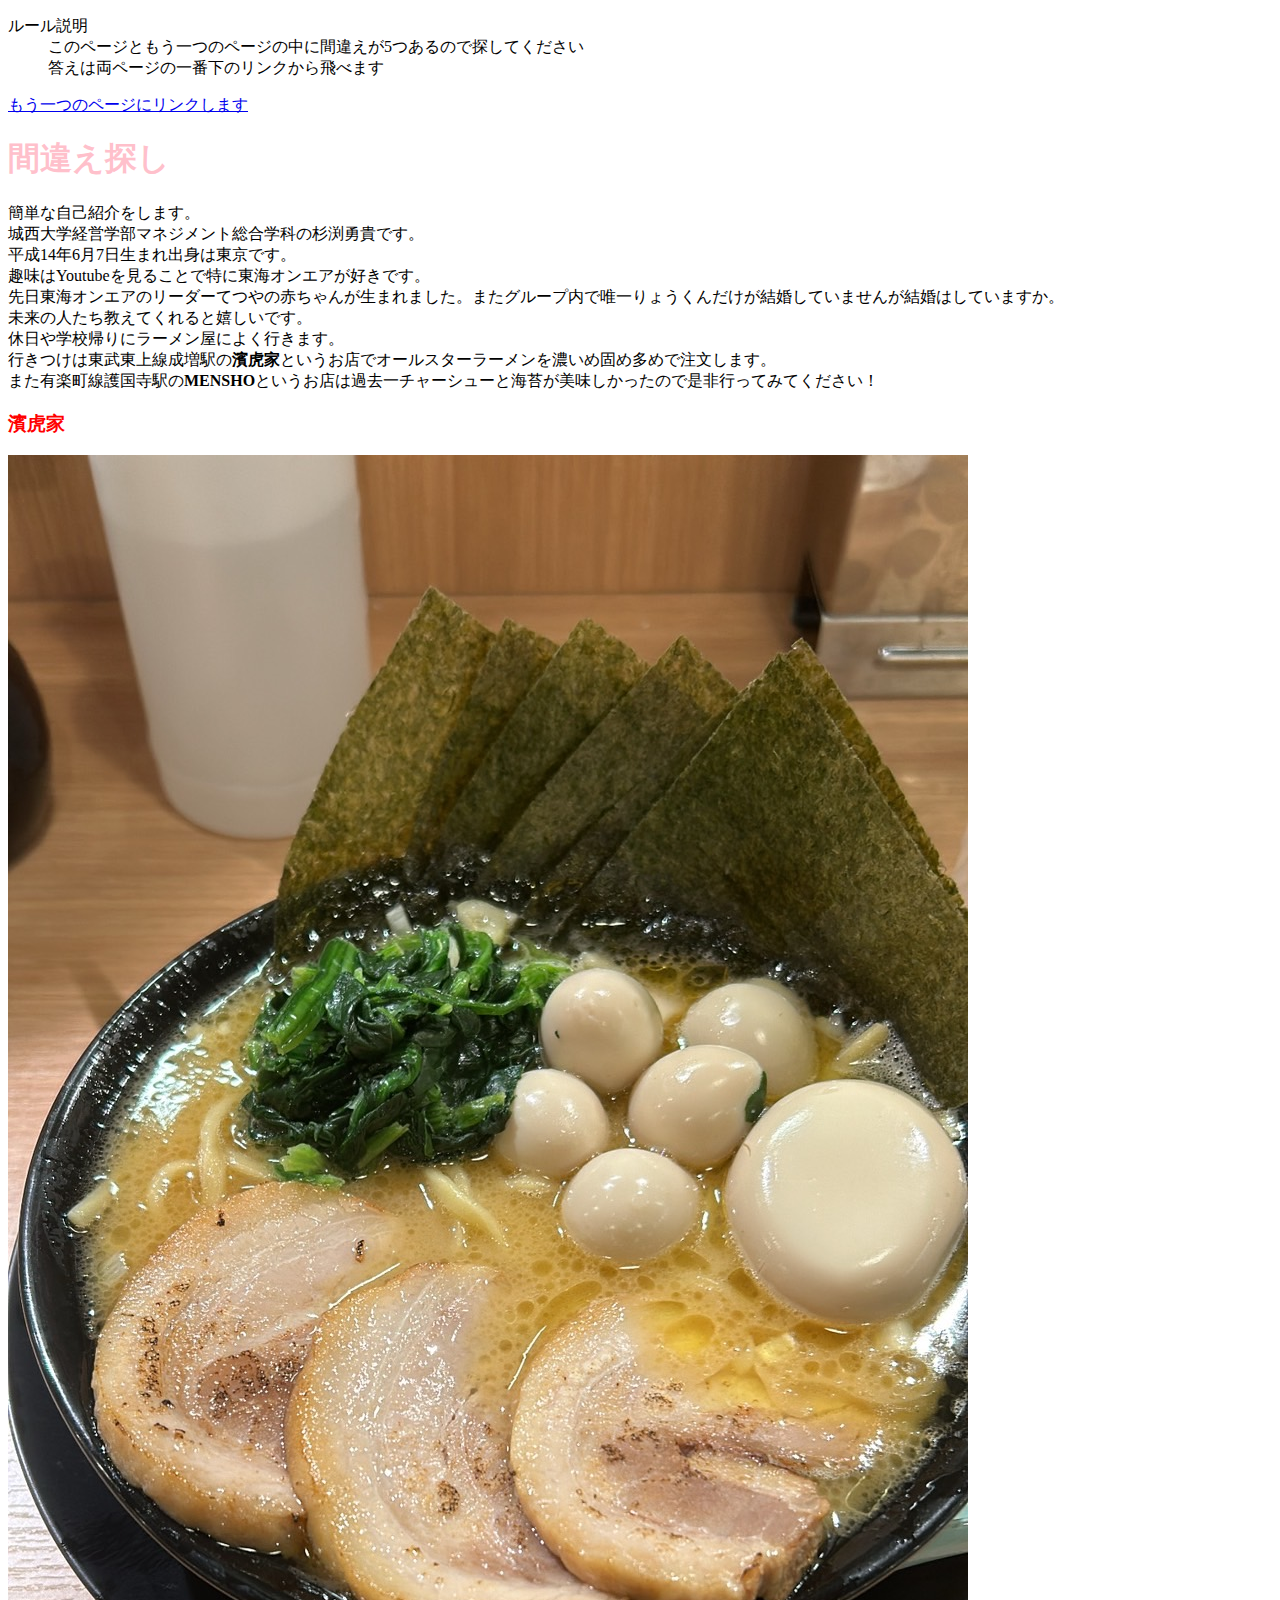
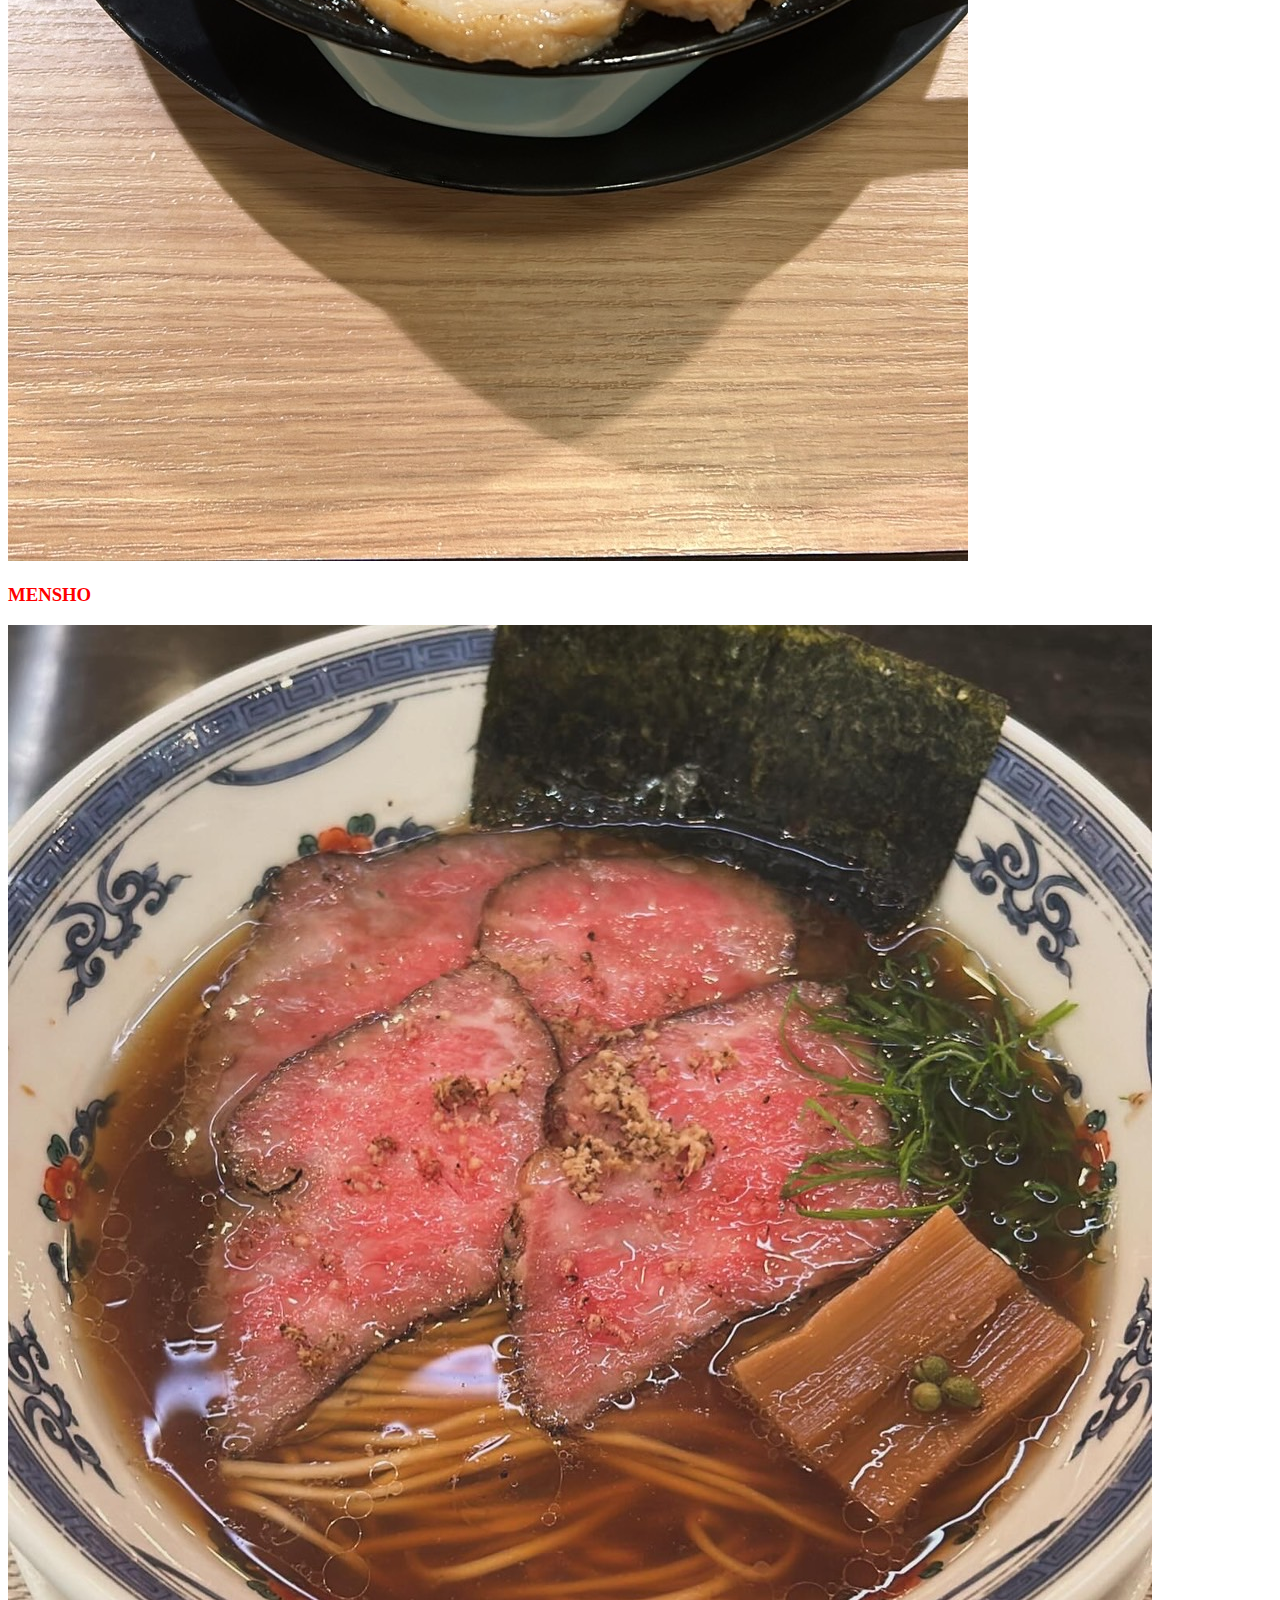
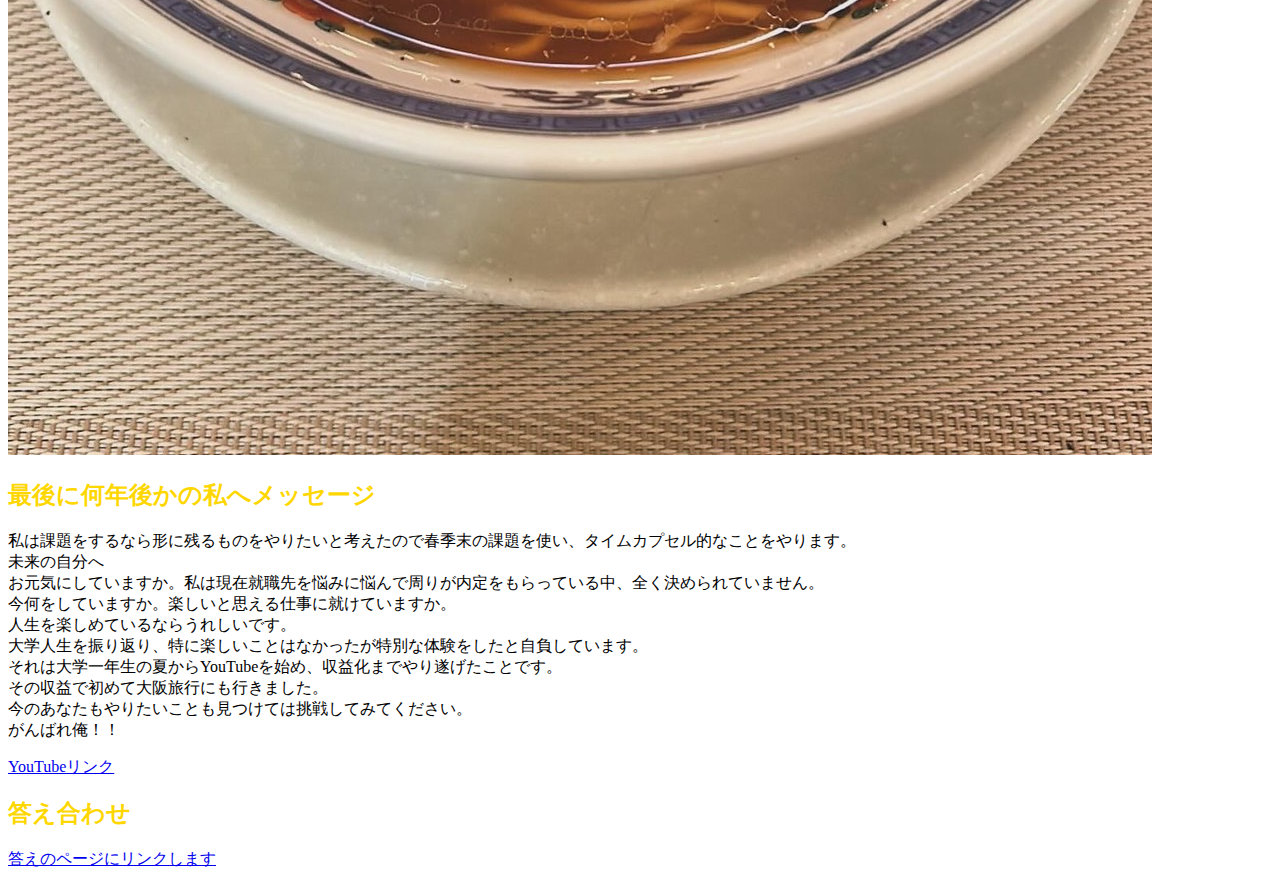
<file: index.html>
<!DOCTYPE html>

<html lang="ja">
 
<head>
 
<meta charset="UTF-8">
 
<title>zm21213杉渕（春季末の課題）</title>

<link rel="stylesheet" href="mystyle.css">

<script src="myjs.js"></script>
 
</head>

<body>

<dl>
<dt>ルール説明</dt>
<dd>このページともう一つのページの中に間違えが5つあるので探してください</dd>
<dd>答えは両ページの一番下のリンクから飛べます</dd>
</dl>

<a href="a.html">もう一つのページにリンクします</a><br>

<h1>間違え探し</h1>

<p>簡単な自己紹介をします。<br>城西大学経営学部マネジメント総合学科の杉渕勇貴です。<br>平成14年6月7日生まれ出身は東京です。<br>趣味はYoutubeを見ることで特に東海オンエアが好きです。<br>先日東海オンエアのリーダーてつやの赤ちゃんが生まれました。またグループ内で唯一りょうくんだけが結婚していませんが結婚はしていますか。<br>未来の人たち教えてくれると嬉しいです。<br>休日や学校帰りにラーメン屋によく行きます。
<br>行きつけは東武東上線成増駅の<strong>濱虎家</strong>というお店でオールスターラーメンを濃いめ固め多めで注文します。<br>また有楽町線護国寺駅の<strong>MENSHO</strong>というお店は過去一チャーシューと海苔が美味しかったので是非行ってみてください！</p>

<h3>濱虎家</h3>
<img src="./image/aiu2.jpg" alt="濱虎家">
<h3>MENSHO</h3>
<img src="./image/aiu.jpg" alt="MENSHO">

<h2>最後に何年後かの私へメッセージ</h2>

<p>私は課題をするなら形に残るものをやりたいと考えたので春季末の課題を使い、タイムカプセル的なことをやります。<br>未来の自分へ<br>お元気にしていますか。私は現在就職先を悩みに悩んで周りが内定をもらっている中、全く決められていません。<br>今何をしていますか。楽しいと思える仕事に就けていますか。<br>人生を楽しめているならうれしいです。<br>大学人生を振り返り、特に楽しいことはなかったが特別な体験をしたと自負しています。<br>それは大学一年生の夏からYouTubeを始め、収益化までやり遂げたことです。<br>その収益で初めて大阪旅行にも行きました。<br>今のあなたもやりたいことも見つけては挑戦してみてください。<br>がんばれ俺！！</p>

<a href="https://youtube.com/@pugileei539?si=BbAlh0qfyV7tyric">YouTubeリンク</a><br>

<h2>答え合わせ</h2>
 <a href="answer.html">答えのページにリンクします</a><br>

</body>

</html>
</file>
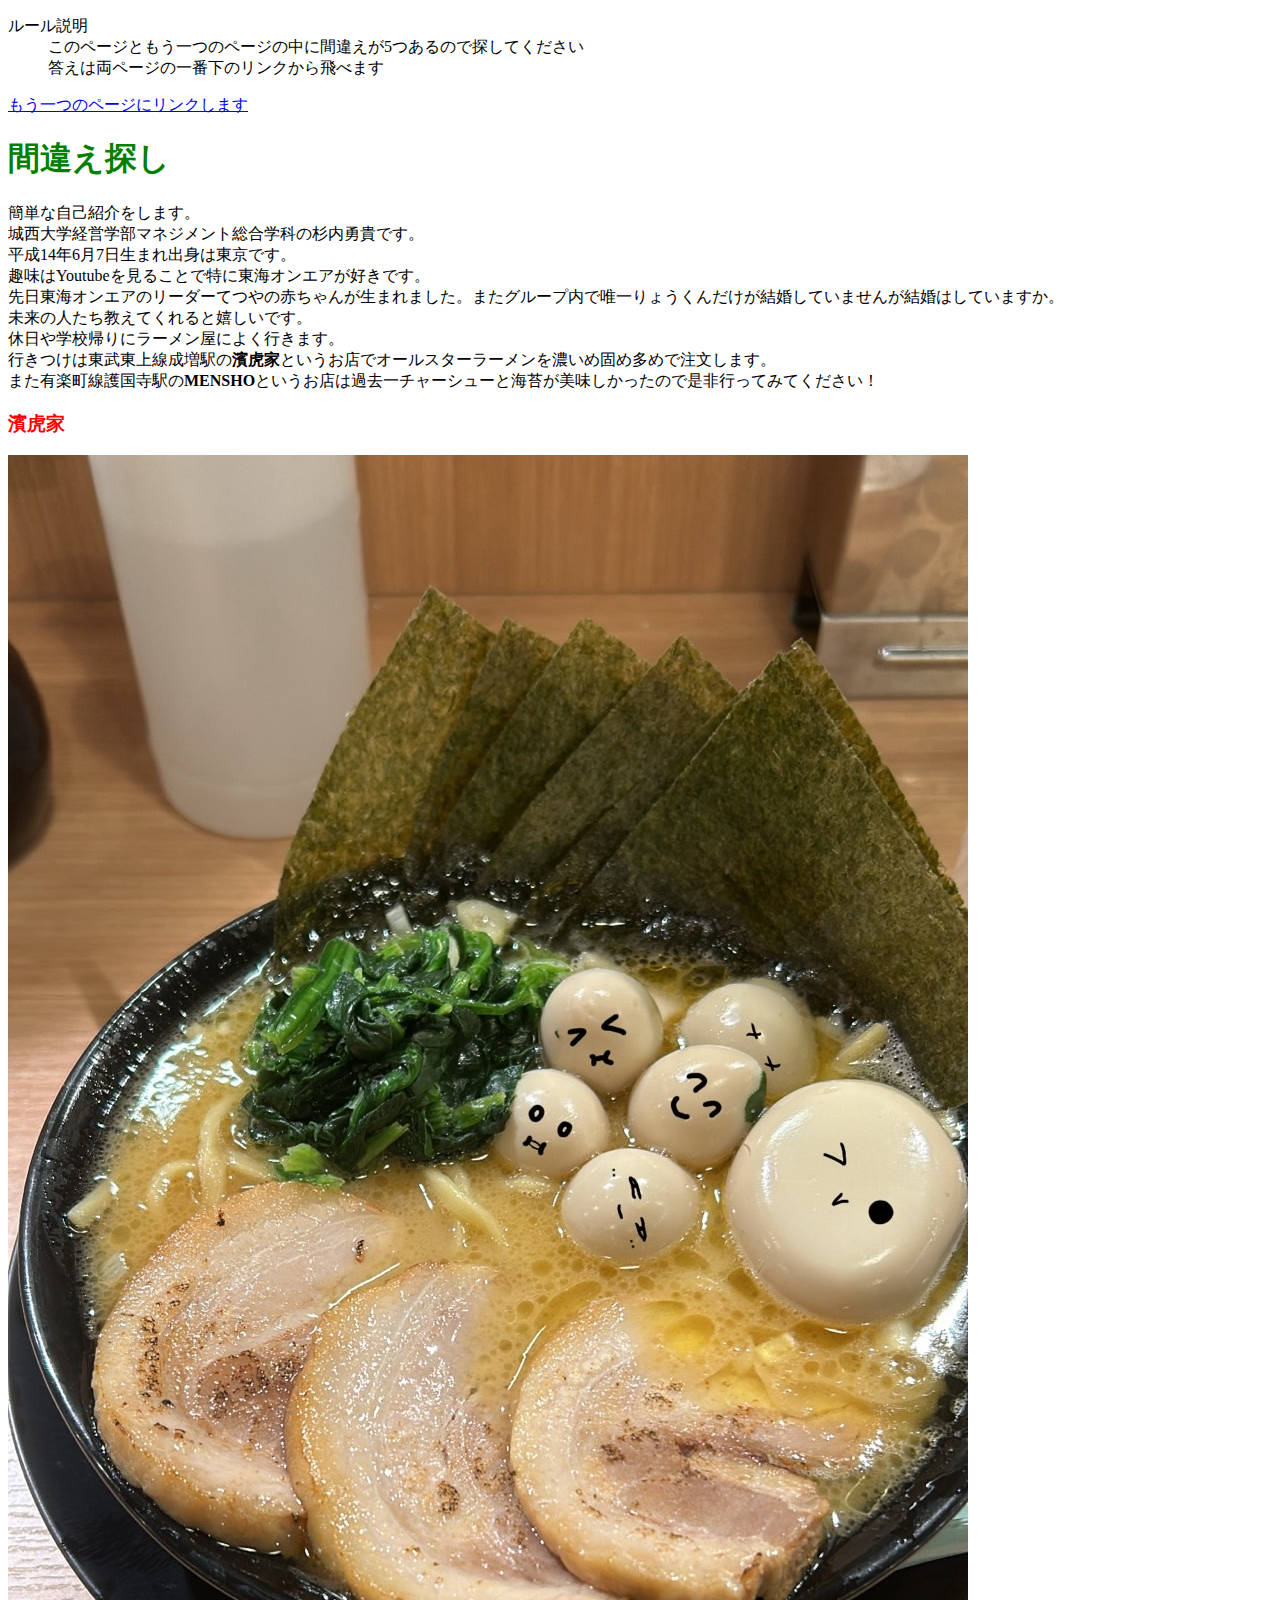
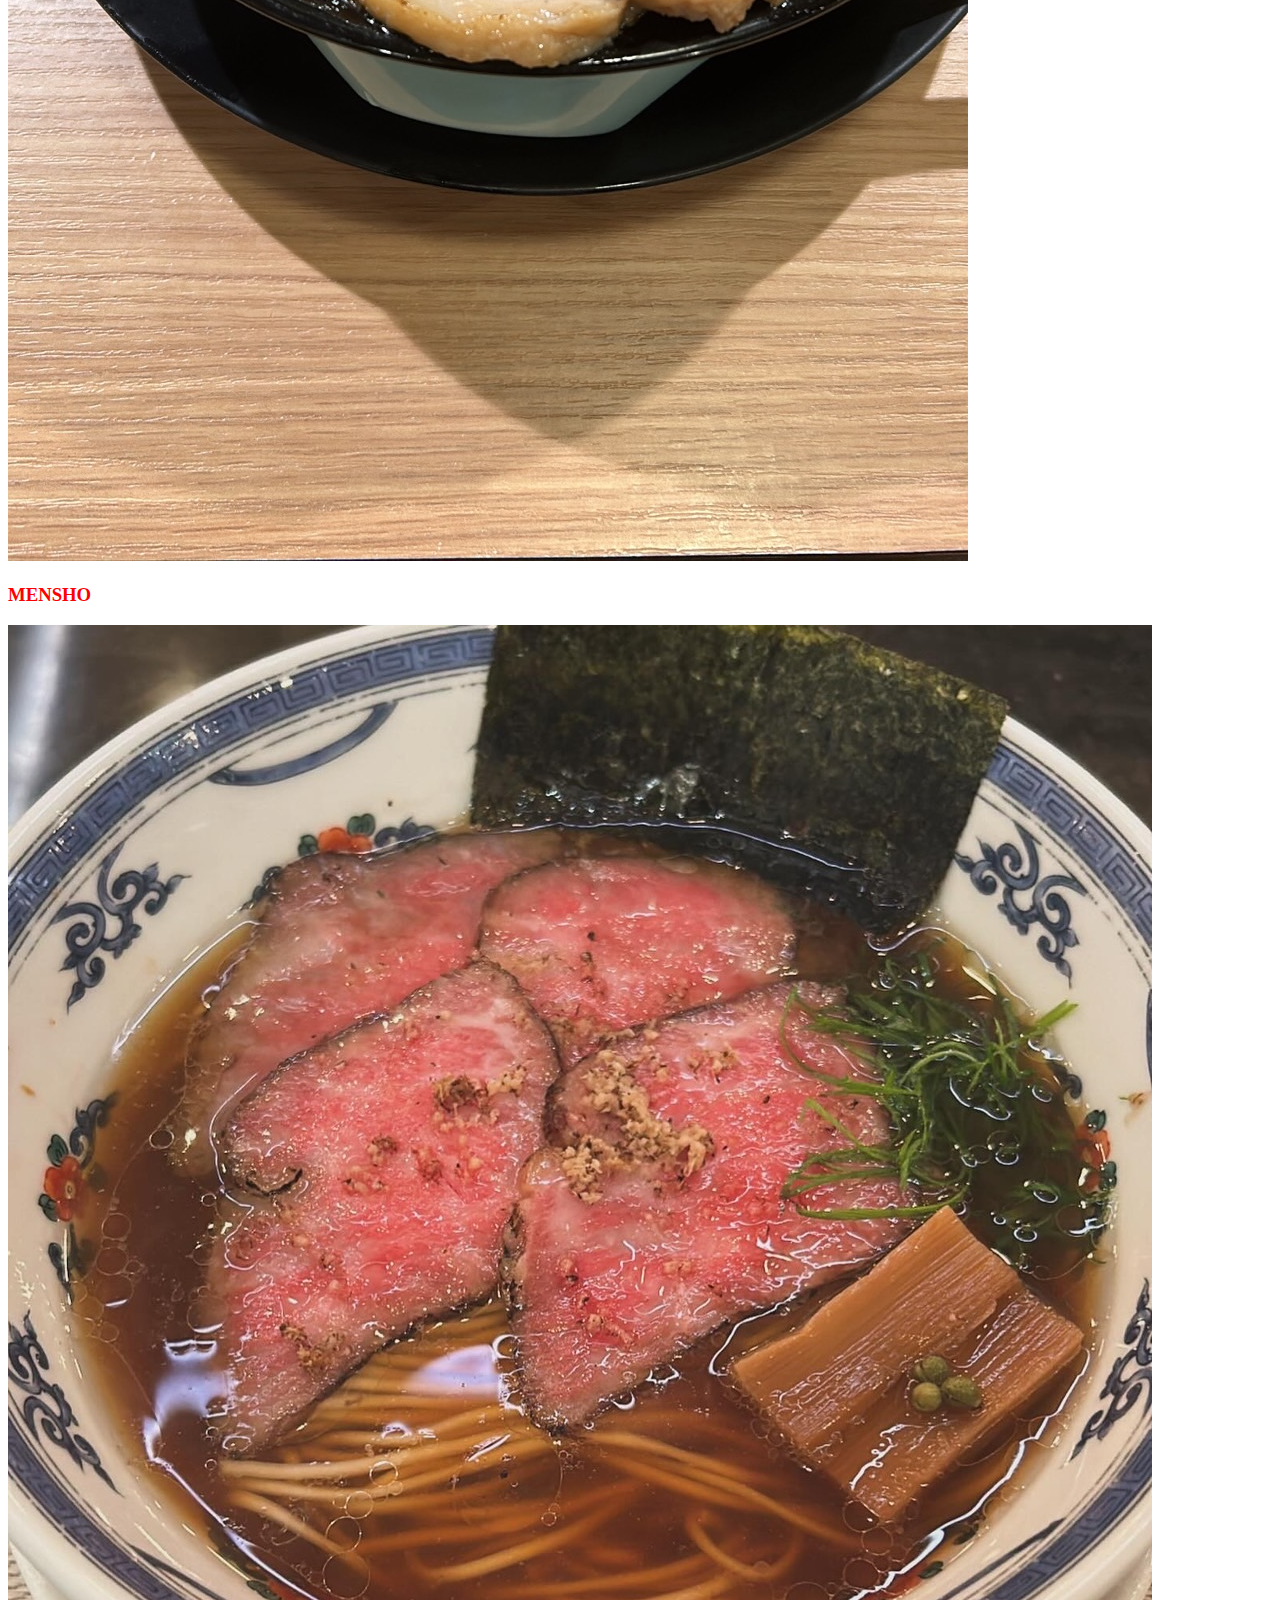
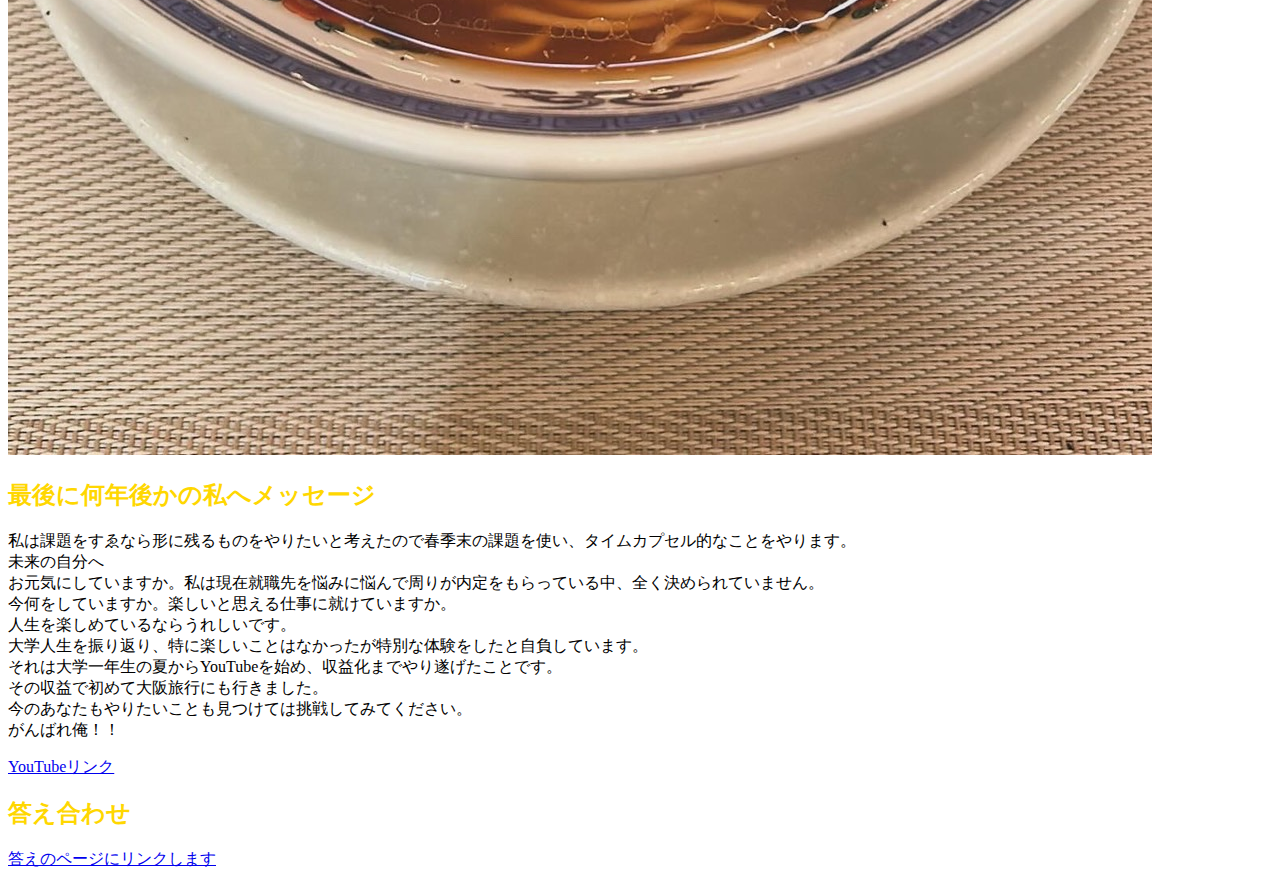
<file: a.html>
<!DOCTYPE html>

<html lang="ja">
 
<head>
 
<meta charset="UTF-8">
 
<title>zm21213杉渕（春季末の課題）</title>

<link rel="stylesheet" href="mymystyle.css">
 
</head>

<body>

<dl>
<dt>ルール説明</dt>
<dd>このページともう一つのページの中に間違えが5つあるので探してください</dd>
<dd>答えは両ページの一番下のリンクから飛べます</dd>
</dl>

<a href="index.html">もう一つのページにリンクします</a><br>

<h1>間違え探し</h1>

<p>簡単な自己紹介をします。<br>城西大学経営学部マネジメント総合学科の杉内勇貴です。<br>平成14年6月7日生まれ出身は東京です。<br>趣味はYoutubeを見ることで特に東海オンエアが好きです。<br>先日東海オンエアのリーダーてつやの赤ちゃんが生まれました。またグループ内で唯一りょうくんだけが結婚していませんが結婚はしていますか。<br>未来の人たち教えてくれると嬉しいです。<br>休日や学校帰りにラーメン屋によく行きます。
<br>行きつけは東武東上線成増駅の<strong>濱虎家</strong>というお店でオールスターラーメンを濃いめ固め多めで注文します。<br>また有楽町線護国寺駅の<strong>MENSHO</strong>というお店は過去一チャーシューと海苔が美味しかったので是非行ってみてください！</p>

<h3>濱虎家</h3>
<img src="./image/aiu3.jpg" alt="濱虎家">
<h3>MENSHO</h3>
<img src="./image/aiu.jpg" alt="MENSHO">

<h2>最後に何年後かの私へメッセージ</h2>

<p>私は課題をすゑなら形に残るものをやりたいと考えたので春季末の課題を使い、タイムカプセル的なことをやります。<br>未来の自分へ<br>お元気にしていますか。私は現在就職先を悩みに悩んで周りが内定をもらっている中、全く決められていません。<br>今何をしていますか。楽しいと思える仕事に就けていますか。<br>人生を楽しめているならうれしいです。<br>大学人生を振り返り、特に楽しいことはなかったが特別な体験をしたと自負しています。<br>それは大学一年生の夏からYouTubeを始め、収益化までやり遂げたことです。<br>その収益で初めて大阪旅行にも行きました。<br>今のあなたもやりたいことも見つけては挑戦してみてください。<br>がんばれ俺！！</p>

<a href="https://www.youtube.com/@TokaiOnAir/featured">YouTubeリンク</a><br>

<h2>答え合わせ</h2>
 <a href="answer.html">答えのページにリンクします</a><br>

</body>

</html>
</file>
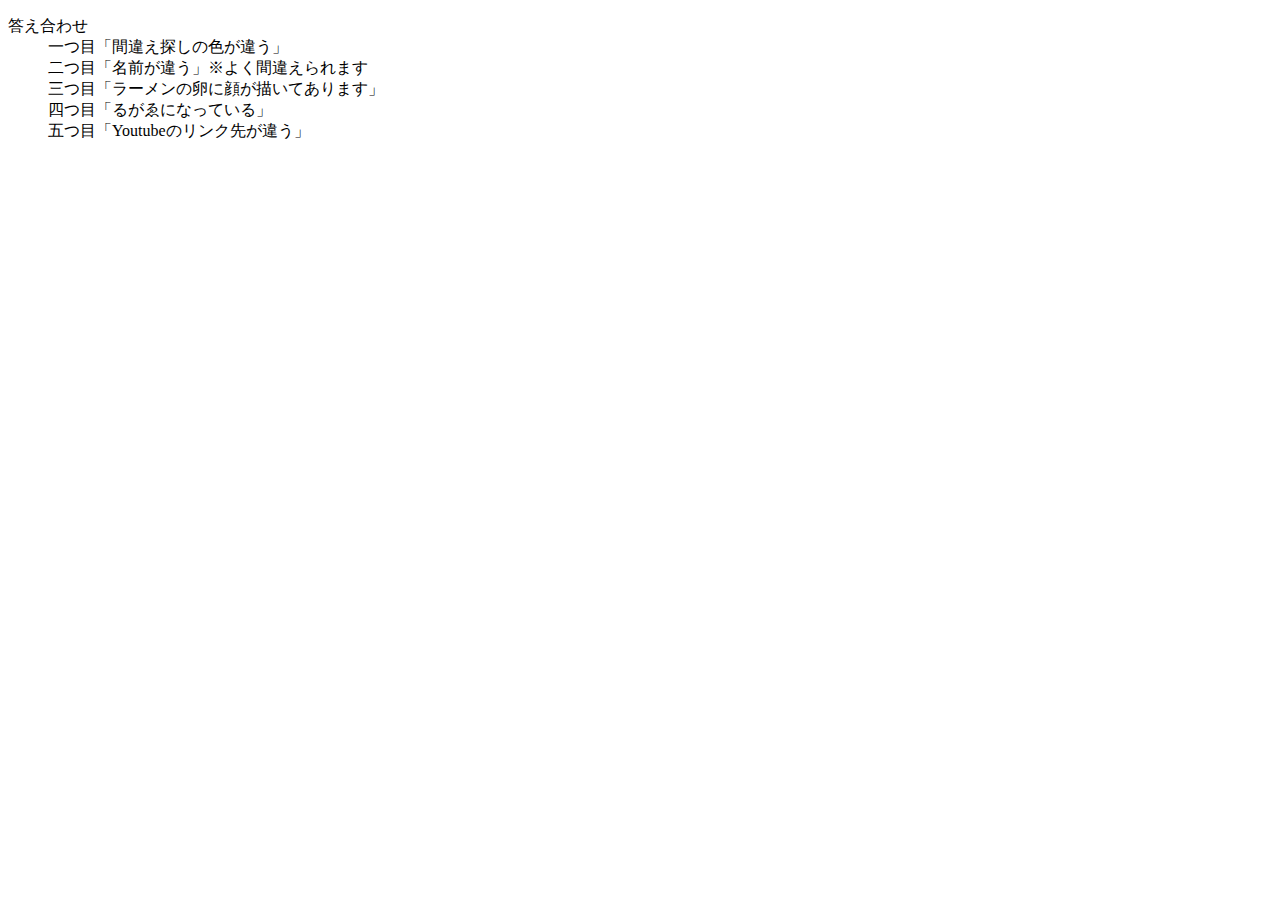
<file: answer.html>
<!DOCTYPE html>

<html lang="ja">

<head>
  
<meta charset="UTF-8">

<title>答え合わせ</title>

  
<dl>
<dt>答え合わせ</dt>
<dd>一つ目「間違え探しの色が違う」</dd>
<dd>二つ目「名前が違う」※よく間違えられます</dd>
<dd>三つ目「ラーメンの卵に顔が描いてあります」</dd>
<dd>四つ目「るがゑになっている」</dd>
<dd>五つ目「Youtubeのリンク先が違う」</dd>

  
</dl>
</head>
</file>
<file: mystyle.css>
h1{ color: pink;}
h2{ color: gold;}
h3{ color: red;}
</file>
<file: mymystyle.css>
h1{ color: green;}
h2{ color: gold;}
h3{ color: red;}
</file>
